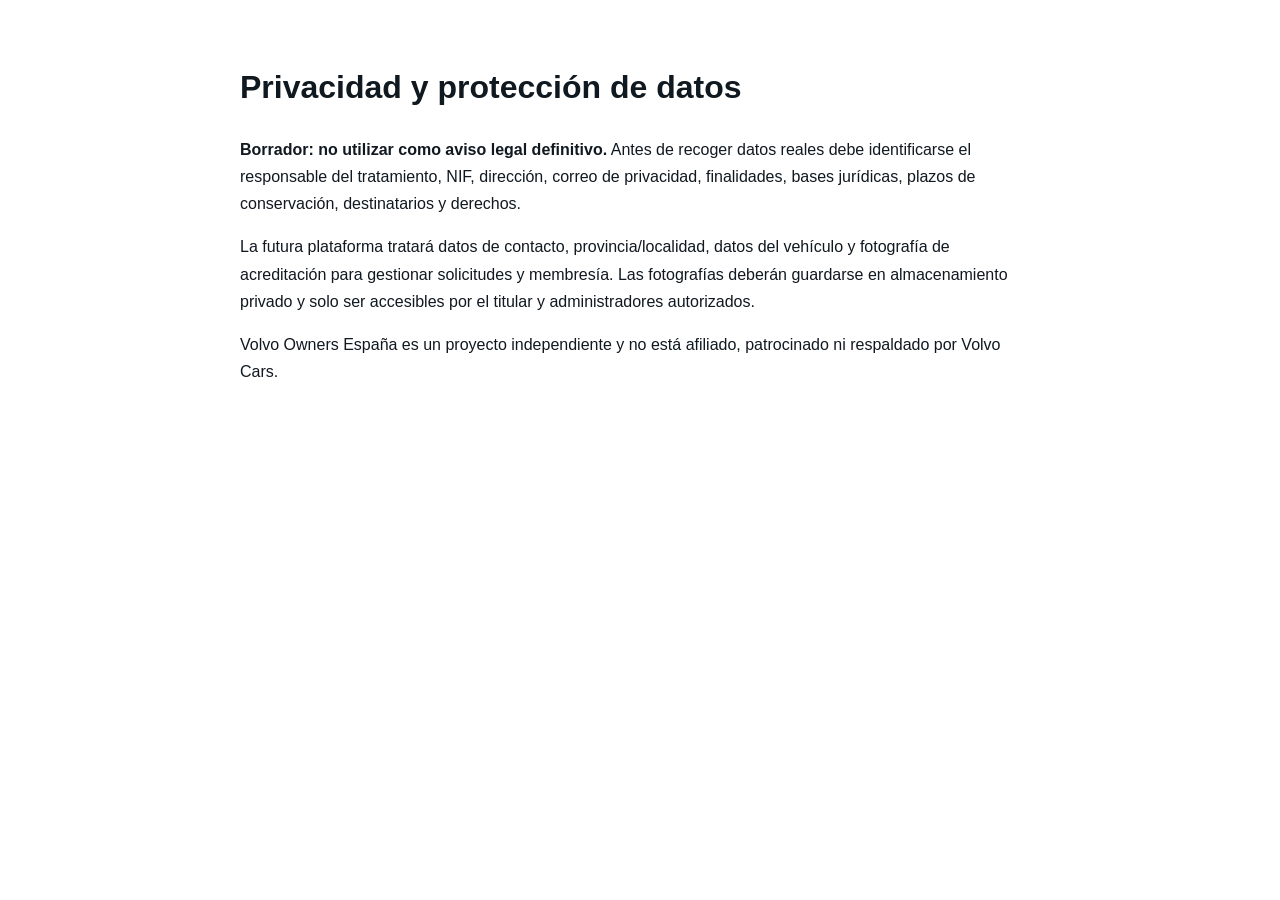
<file: privacy.html>
<!doctype html><html lang="es"><meta charset="utf-8"><meta name="viewport" content="width=device-width,initial-scale=1"><title>Privacidad | Volvo Owners España</title><body style="font:16px Arial;max-width:800px;margin:60px auto;padding:0 20px;line-height:1.7;color:#101820"><h1>Privacidad y protección de datos</h1><p><b>Borrador: no utilizar como aviso legal definitivo.</b> Antes de recoger datos reales debe identificarse el responsable del tratamiento, NIF, dirección, correo de privacidad, finalidades, bases jurídicas, plazos de conservación, destinatarios y derechos.</p><p>La futura plataforma tratará datos de contacto, provincia/localidad, datos del vehículo y fotografía de acreditación para gestionar solicitudes y membresía. Las fotografías deberán guardarse en almacenamiento privado y solo ser accesibles por el titular y administradores autorizados.</p><p>Volvo Owners España es un proyecto independiente y no está afiliado, patrocinado ni respaldado por Volvo Cars.</p></body></html>
</file>
